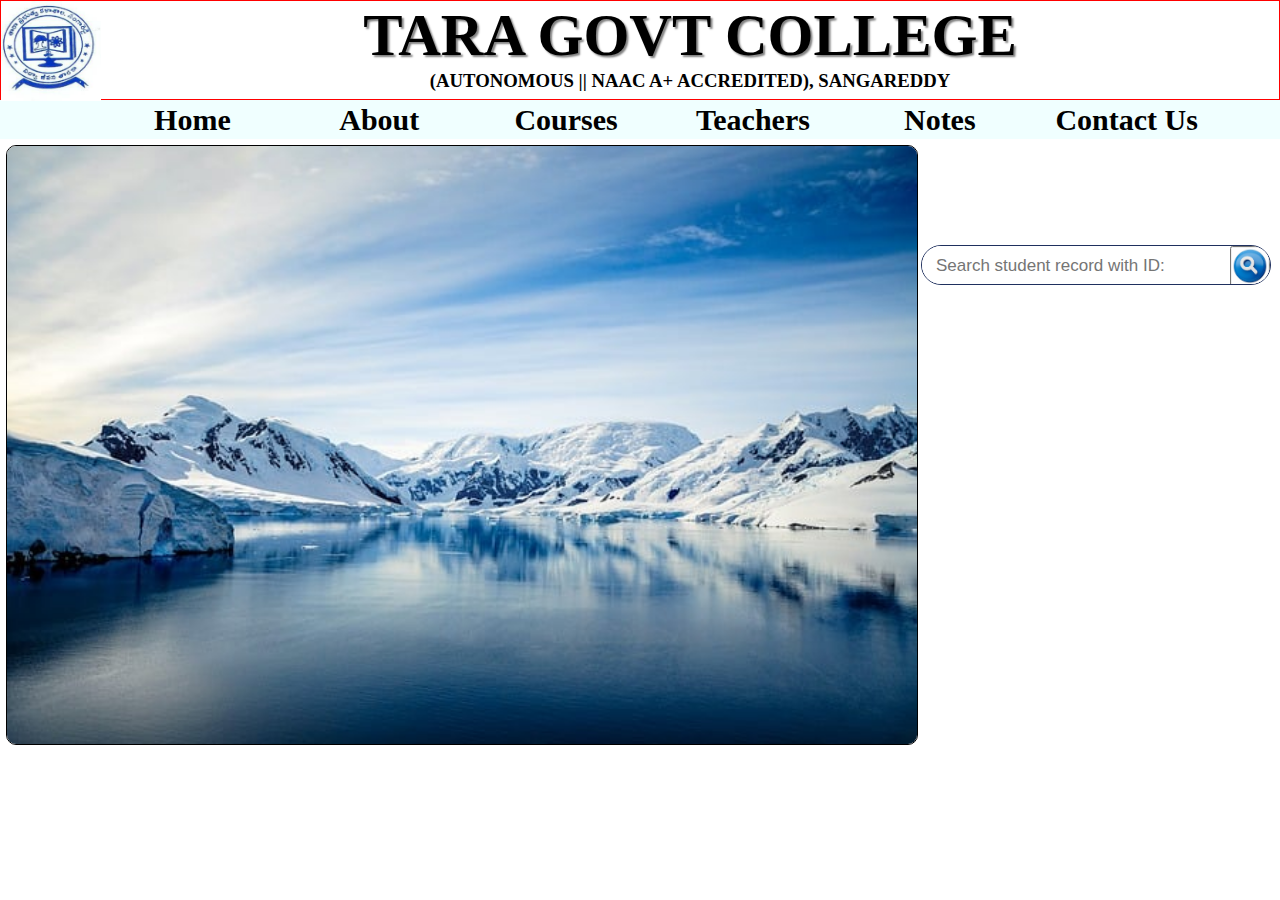
<file: index.html>
<!DOCTYPE html>
<html lang="en">
<head>
    <meta charset="UTF-8">
    <meta name="AUTHOR" content="DeekshithAlluri">
    <meta name="viewport" content="width=device-width, initial-scale=1.0">
    <title>Project BSc Life Science</title>
    <!-- <link rel="stylesheet"  media="(max-width: 600px)" type="text/css" href="mobile-index.css"> -->
    <link rel="stylesheet" type="text/css" href="index.css">
    <script src="https://ajax.googleapis.com/ajax/libs/jquery/3.7.1/jquery.min.js"></script>
    <script>
        // $(function(){
        //     $("#menu-bar-img").click(function(){
        //         $(".disp-on-click").toggle('slow');
        //     });
        // })

        $(document).ready(function(){
            $('#menu-bar-img').on('click', function(){
                $('body').toggleClass('active');
            });


            let slideIndex = 0;
            showSlides();

            function showSlides() {
                let i;
                let slides = document.getElementsByClassName("slide");
                for (i = 0; i < slides.length; i++) {
                    slides[i].style.display = "none";
                }
                slideIndex++;
                if (slideIndex > slides.length) {slideIndex = 1}
                slides[slideIndex-1].style.display = "block";
                setTimeout(showSlides, 2000); // Change image every 2 seconds
            }
        });
    </script>

</head>
<body>
    <div class="coll-title">
        <div class="coll-img"><a href="index.html"><img src="tara-logo.jpeg" alt="tara-college-Logo"></a></div>
        <div class="coll-name">
            <h1>TARA GOVT COLLEGE</h1>
            <h3>(AUTONOMOUS || NAAC A+ ACCREDITED), SANGAREDDY</h3>
        </div>
        <div class="coll-name-mob">
            <h1>TARA COLLEGE</h1>
            <h4>(AUTONOMOUS; NAAC A+) SANGAREDDY</h4>
        </div>
    </div>
    <div class="nav">
        <div class="nav-computer">
            <ol>
                <!-- for COMPUTERS ONLY -->
                <li><a href="/////">Home</a></li>
                <li><a href="/////">About</a></li>
                <li><a href="/////">Courses</a></li>
                <li><a href="/////">Teachers</a></li>
                <li><a href="/////">Notes</a></li>
                <li><a href="/////">Contact Us</a></li>
            </ol>
        </div>
        <div class="nav-mobile  sticky-bar">
            <!-- for mobile phones - image-->
            <img src="menuBar-mobiles.png" alt="Menu" id="menu-bar-img">
        </div>
        <div class="disp-on-click">
            <ol>
                <!-- for mobile phones - options to be seen when clicked-->
                <li><a href="/////">Home</a></li>
                <li><a href="/////">About</a></li>
                <li><a href="/////">Courses</a></li>
                <li><a href="/////">Teachers</a></li>
                <li><a href="/////">Contact Us</a></li>
            </ol>
        </div>
    </div>
    <!-- <div class="slides">
        <div class="slide" id="slide1">
            <img src="test-img-one.jpg" alt="img1">
        </div>
        <div class="slide" id="slide2">
            <img src="test-img-two.jpg" alt="img2">
        </div>
        <div class="slide" id="slide3">
            <img src="test-img-three.jpg" alt="img3">
        </div>
        <div class="slide" id="slide4">
            <img src="test-img-four.jpg" alt="img4">
        </div>
    </div>
    <div class="search-student-div">
        wdfguywgefoigqwlief
        <div class="search-outline">
            <div class="search-area"></div>
            <div class="search-image"></div>
        </div>
    </div> -->
    <div class="main-block">
        <div class="slides">
            <div class="slide" id="slide1">
                <img src="test-img-one.jpg" alt="img1">
            </div>
            <div class="slide" id="slide2">
                <img src="test-img-two.jpg" alt="img2">
            </div>
            <div class="slide" id="slide3">
                <img src="test-img-three.jpg" alt="img3">
            </div>
            <div class="slide" id="slide4">
                <img src="test-img-four.jpg" alt="img4">
            </div>
        </div>

        <form action="" method="POST" class="id-search"> 
            <!-- id entered must go to G-Sheets and fetch the data from the sheets; so set action="" to the newly deployed appscript -->
            <div class="search-student-div">
                <div class="search-outline">
                    <div class="search-area">
                        <input type="text" placeholder="   Search student record with ID:   " name="studentID" id="ID-input-area" autofocus>
                    </div>
                    <div class="search-image">
                        <button type="submit">
                            <img src="search-magnifying-Glass.jpg" alt="Find!">
                        </button>
                    </div>
                </div>
            </div>
        </form>
    </div>
</body>
</html>
</file>
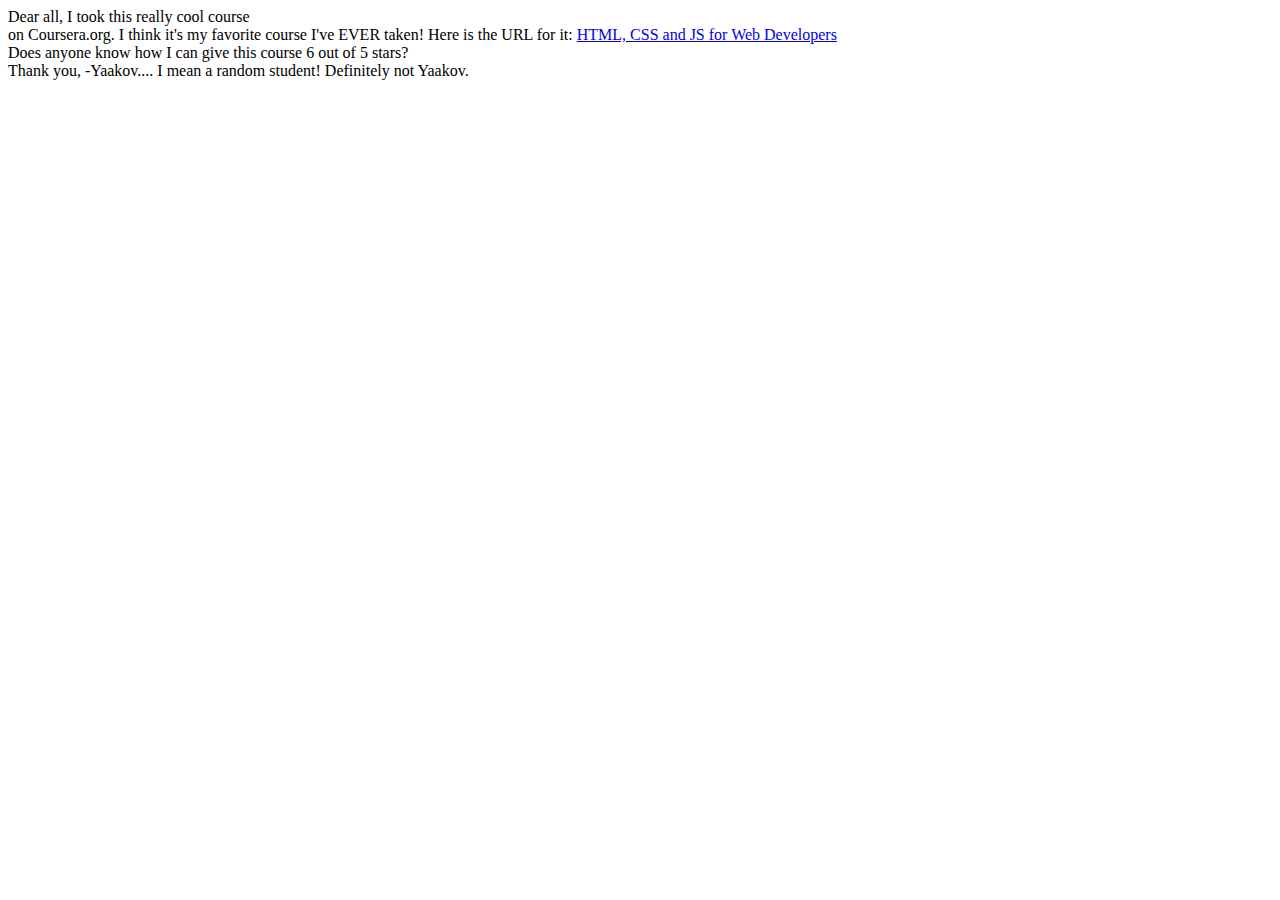
<file: deleteWhenDone.html>
<!DOCTYPE html>
<html lang="en">
<head>
    <meta charset="UTF-8">
    <meta name="viewport" content="width=device-width, initial-scale=1.0">
    <title>Document</title>
</head>
<body>
    <div>Dear all,
        <span>I took this really cool course
        </span></div>
        <span>on Coursera.org. I think it's
        my favorite course I've EVER taken!
        Here is the URL for it:
        </span>
        <a href="...">HTML, CSS and JS for Web Developers</a>
        <div>
        Does anyone know how I can give this course 6
        out of 5 stars?
        </div>
        <div>
        Thank you,
        -Yaakov.... I mean a random student! Definitely not Yaakov.
        </div>
</body>
</html>
</file>
<file: mobile-index.css>
/* only for mobile phones and this code must lie very bottom */
@media only screen and (max-width:600px) {
    .coll-title>.coll-name>h1{
        font-size: 23px;
        text-align: center;
        text-shadow: 2px 2px 2px grey;
    }
    .coll-title{
        height: 80px;
    }
    .coll-img{
        height: 80px;
    }
    .coll-name{
        display: none;
    }
    .coll-name-mob{
        display: block;
    }
    .nav > .nav-computer{
        display: none;
    }
    .nav{background-color: white;}
    .nav > .nav-mobile{
        display: block;
        float: inline-start;
        position: relative;
        width: 13%;
        aspect-ratio: 1/0.8;
        overflow: hidden;
    }
    .nav > .nav-mobile > img{
        width: 100%;
        height: 100%;
    }
    .nav > .disp-on-click{
        display: none;
    }
    .nav > .disp-on-click > ol > li{
        clear: both;
        font-size: 30px;
        text-align: center;
        margin: 14% 0;
    }
    .slides{
        width: 100%;
        aspect-ratio: 3/2;
        border: 1px solid black;
    }
}
</file>
<file: index.css>
*{
    margin: 0%;
    padding: 0%;
    box-sizing: border-box;
}
.coll-title{
    width: 100%;
    height: 100px;
    border: 1px solid red;
}
.coll-title>.coll-name>h1{
    font-size: 59px;
    text-align: center;
    text-shadow: 2px 2px 2px grey;
}
.coll-img{
    height: 100px;
    aspect-ratio: 1;
    box-sizing: border-box;
    overflow: hidden;
    position: relative;
    float: inline-start;
}
.coll-img img{
    width: 100%;
    height: 100%;
}
.coll-name-mob{
    display: none;
}
.coll-name>h3{
    text-align: center;
}
.nav{
    width: 100%;
    background-color: azure;
    margin-bottom: 0.5%;
}
.nav a{
    color: black;
    text-decoration: none;
}
.nav > .nav-computer> ol> li{
    display: inline-block;
    font-size: 30px;
    font-weight: bold;
    width: calc(100%/7);
    text-align: center;
    padding: 0.2%;
}
.nav > .nav-computer> ol> li:hover{
    /* background-color: lightcoral; */
    border-radius: 20px;
    border-top: orange;
    border-bottom: 2px solid green;
}
.nav > .nav-mobile, .nav > .disp-on-click{
    display: none;
}
.main-block{
    display: grid;
    grid-template-columns: auto auto auto auto auto auto auto auto auto;
    /* there are NINE-9 columns given and ares of equal width; */
    grid-template-rows: 100px 100px 100px 100px 100px 100px;
    /* and have created SIX-6 rows are of 100px of each height */

}
.slides{
    grid-column: 3/span 3;
    grid-row: 1/ span 6;
    /* width: 56%;
    margin: 1% auto; */
    /* margin: 1%; */
    /* aspect-ratio: 3/2; */
    border-radius: 10px;
    border: 1px solid black;
    justify-content: center;
    overflow: hidden;
}
.slides>.slide{
    width: 100%;
    height: 100%;
}
.slides > .slide > img{
    /* position: absolute; */
    width: 100%;
    height: 100%;
}
.id-search{
    grid-column: 7;
    grid-row: 2;
    height: 40px;
    width: 350px;
    border: 1px solid #1F305E;
    overflow: hidden;
    border-radius: 25px;
    /* padding-left: 1px; */
    /* >.search-student-div */
}
.search-student-div .search-image{
    /* display: inline; */
    float: inline-end;
    height: 40px;
    width: 40px;
    box-sizing: border-box;
    position: relative;
    /* border: 1px dashed green; */
}
.search-student-div .search-image img{
    width: 100%;
    height: 100%;
}
.search-student-div .search-area{
    float: inline-start;
    border: none;
}
.search-student-div .search-area input[type="text"]{
    width: 303px;
    height: 40px;
    font-size: 17px;
    border: none; outline: none;
}/* .search-student-div .search-area input[type="text"]: */
.search-student-div .search-area input[type="text"]:focus{
    background-color: white;
    border: none; outline: none;
    border-radius: 10px;
    color: orange;
}
.nav>.nav-computer>ol>li:active{
    border-bottom: green;
}




/* only for mobile phones and this code must lie very bottom */
@media only screen and (max-width:600px) {
    .coll-title>.coll-name>h1{
        font-size: 23px;
        text-align: center;
        text-shadow: 2px 2px 2px grey;
    }
    .coll-title{
        height: 80px;
    }
    .coll-img{
        height: 80px;
    }
    .coll-name{
        display: none;
    }
    .coll-name-mob{
        display: block;
    }
    .nav > .nav-computer{
        display: none;
    }
    .nav{background-color: white;}
    .nav > .nav-mobile{
        display: block;
        z-index: 111111;
        position: absolute; top: 12%; ;left: 0;
        width: 13%;
        aspect-ratio: 1/0.8;
        overflow: hidden;
    }
    .nav > .nav-mobile > img{
        width: 100%;
        height: 100%;
    }
    /* .nav>.nav-mobile>img{
        position: sticky;
        position: -webkit- sticky;
        top: 0;
    } */
    /* .nav > .disp-on-click{
        display: none;
    } */
    /* .nav > .disp-on-click > ol > li{
        clear: both;
        font-size: 30px;
        text-align: center;
        margin: 14% 0;
    } */
    .active .nav > .disp-on-click{
        display: block;
        height: 76vh;
        margin-bottom: 4%;
    }
    .active .nav > .disp-on-click > ol > li{
        z-index: 11111;

        clear: both;
        font-size: 30px;
        text-align: center;
        padding: 7%;
        margin: 9% 0 9% 0;
    }
    .active .nav > .disp-on-click > ol > li:hover{
        background-color: whitesmoke;
        border-radius: 0 50%;
        border-top: 3px solid orangered;
        border-bottom: 3px solid green;
    }
    .main-block{
        display: block;
    }
    .slides{
        /* position: absolute; top: 12%; */
        border-radius: 0%;
        width: 100%;
        aspect-ratio: 3/2;
        border: 1px solid black;
    }
    .id-search{
        margin: 10% 0;
    }








}
</file>
